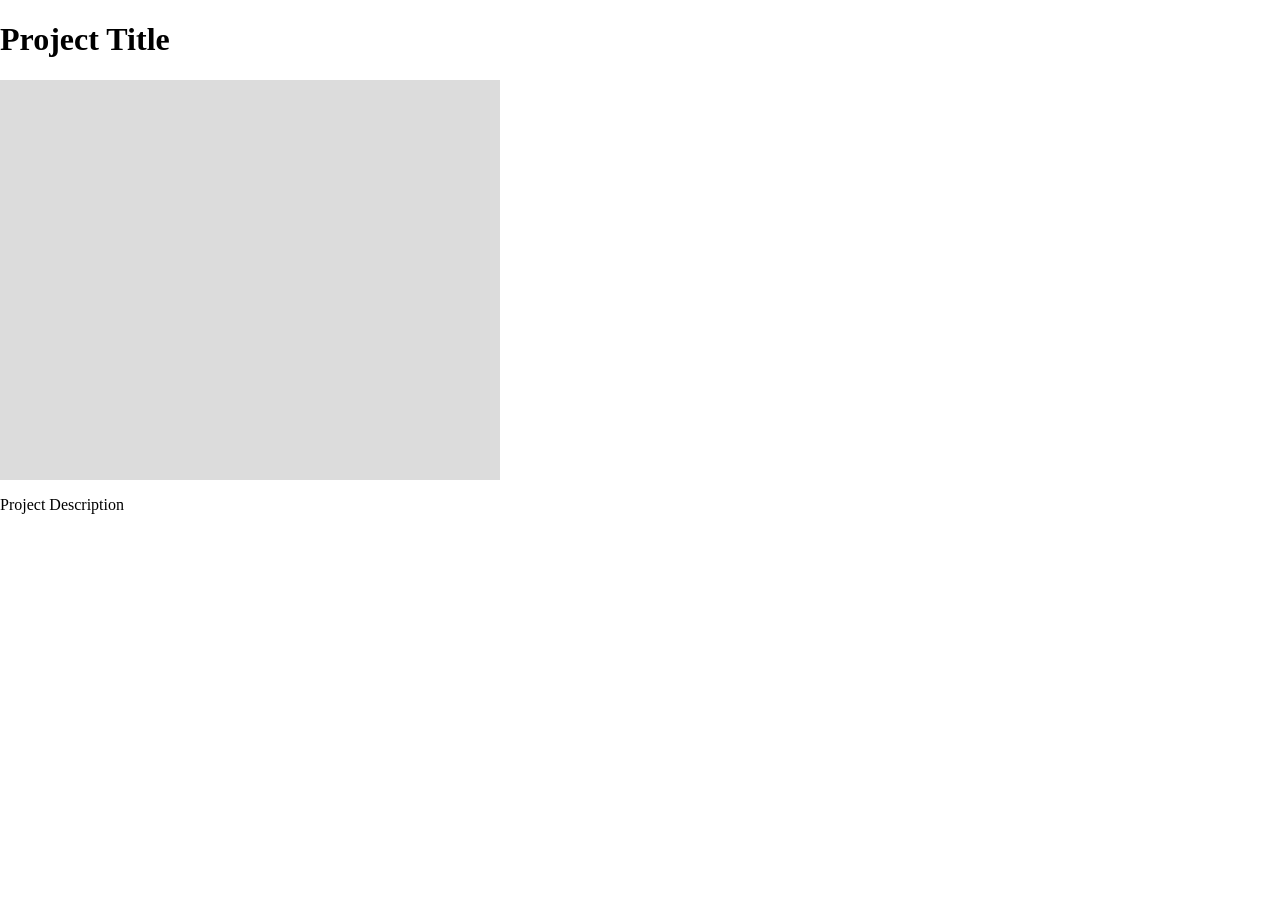
<file: _blank-template/index.html>
<!DOCTYPE html>
<html lang="en">

<head>
  <meta charset="utf-8" />
  <meta name="viewport" content="width=device-width, initial-scale=1.0">

  <title>CCLab Project</title>

  <link rel="stylesheet" type="text/css" href="style.css">

  <script src="libraries/p5.min.js"></script>
  <!-- Uncomment the line below if you use audio. -->
  <!-- <script src="libraries/p5.sound.min.js"></script> -->
</head>

<body>

  <h1>Project Title</h1>

  <!-- the following div will contain the p5 canvas. -->
  <div id="canvasContainer"></div>

  <p>Project Description</p>

  <!-- the script tag below should always be at the bottom, right before the closing body tag -->
  <script src="sketch.js"></script>
</body>

</html>
</file>
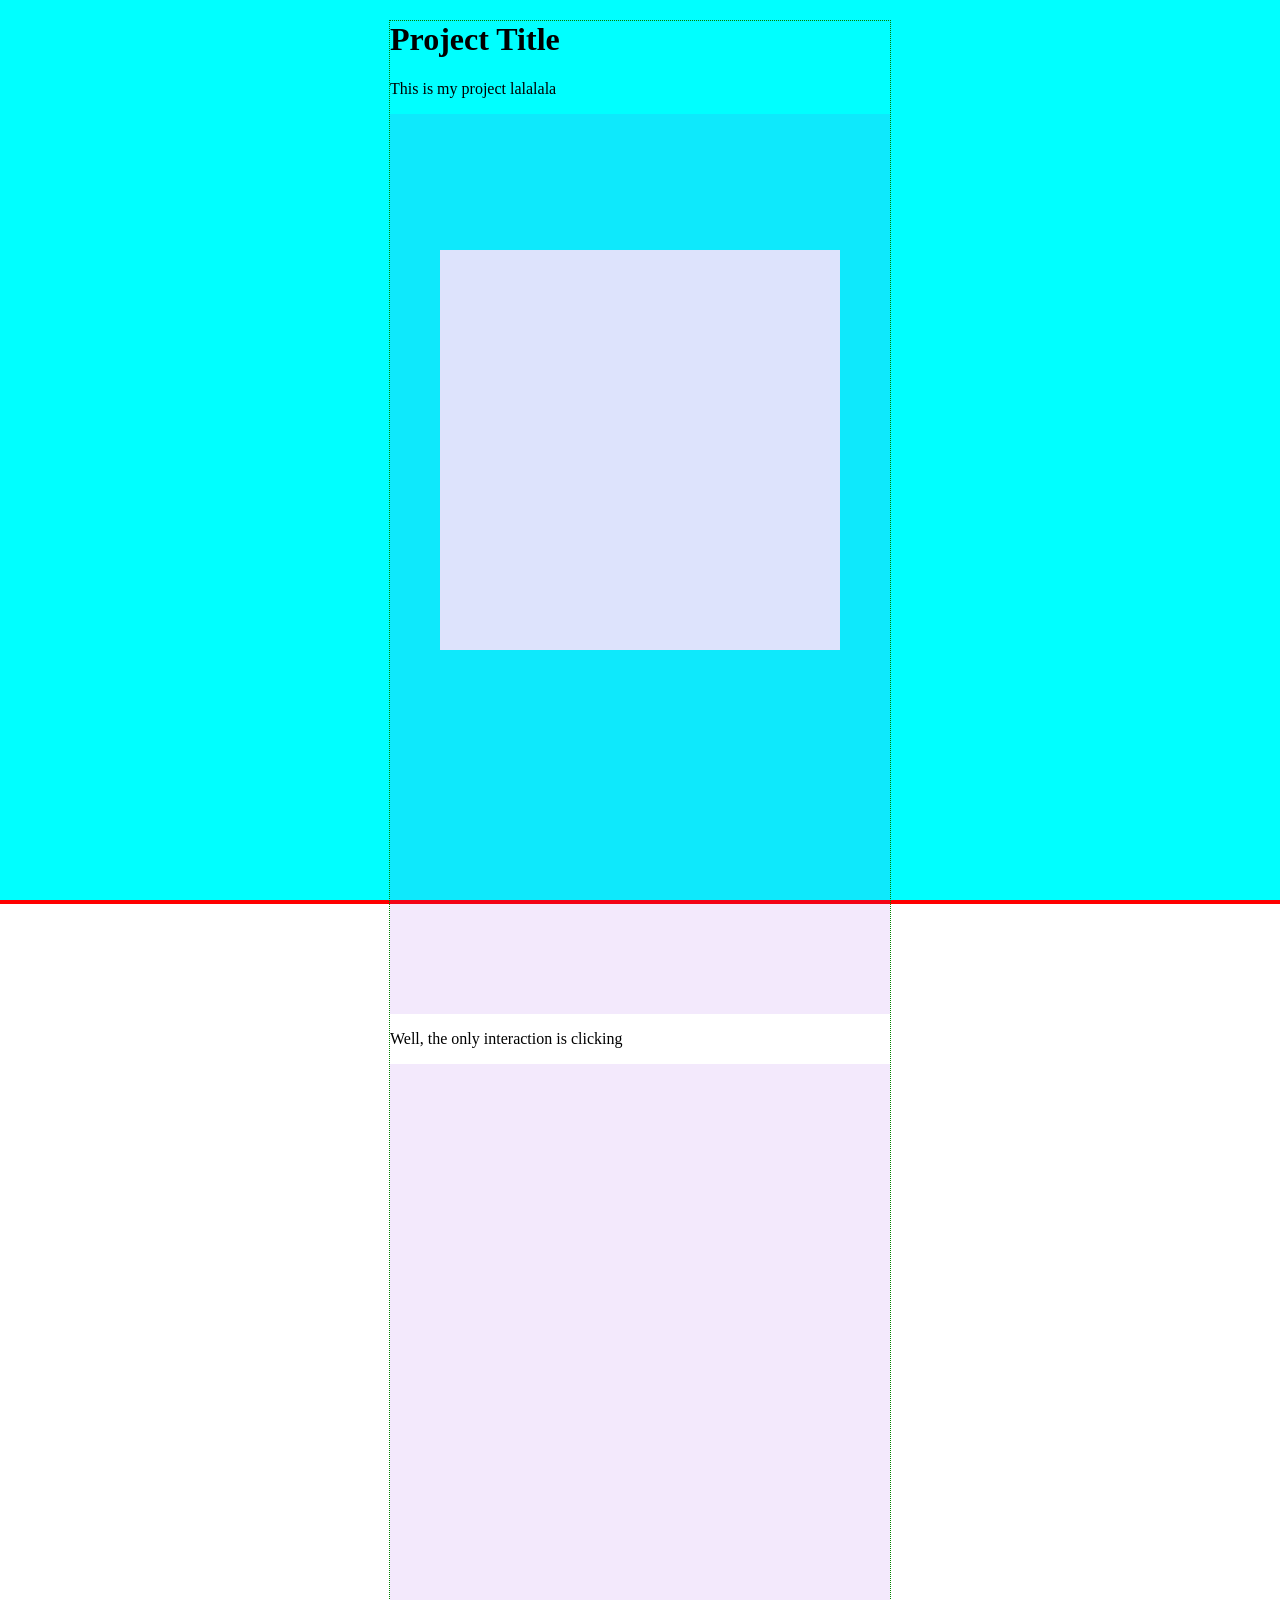
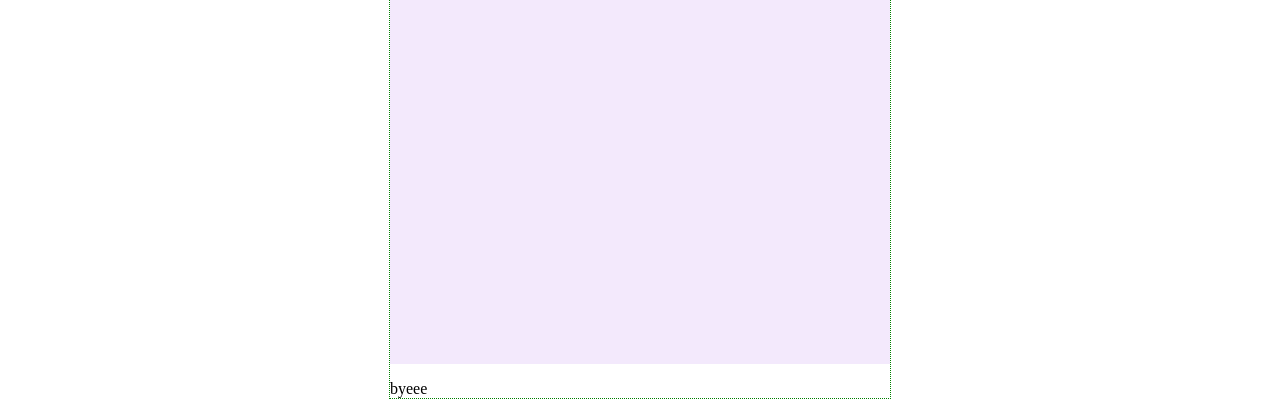
<file: confetti-flex-center/index.html>
<!DOCTYPE html>
<html lang="en">

<head>
  <meta charset="utf-8" />
  <meta name="viewport" content="width=device-width, initial-scale=1.0">

  <title>CCLab Project</title>

  <link rel="stylesheet" type="text/css" href="style.css">

  <script src="libraries/p5.min.js"></script>
  <!-- Uncomment the line below if you use audio. -->
  <!-- <script src="libraries/p5.sound.min.js"></script> -->
</head>

<body>

  

  <!-- the following div will contain the p5 canvas. -->
  <div id="canvasContainer"></div>

  <div class ="textBox">
  <h1>Project Title</h1>
  <p>This is my project lalalala</p>
  <div class ="spacer"> </div>
  <p>Well, the only interaction is clicking</p>
  <div class="spacer"></div>
  <p>byeee</p>
  </div>
 


  <!-- the script tag below should always be at the bottom, right before the closing body tag -->
  <script src="sketch.js"></script>
</body>

</html>
</file>
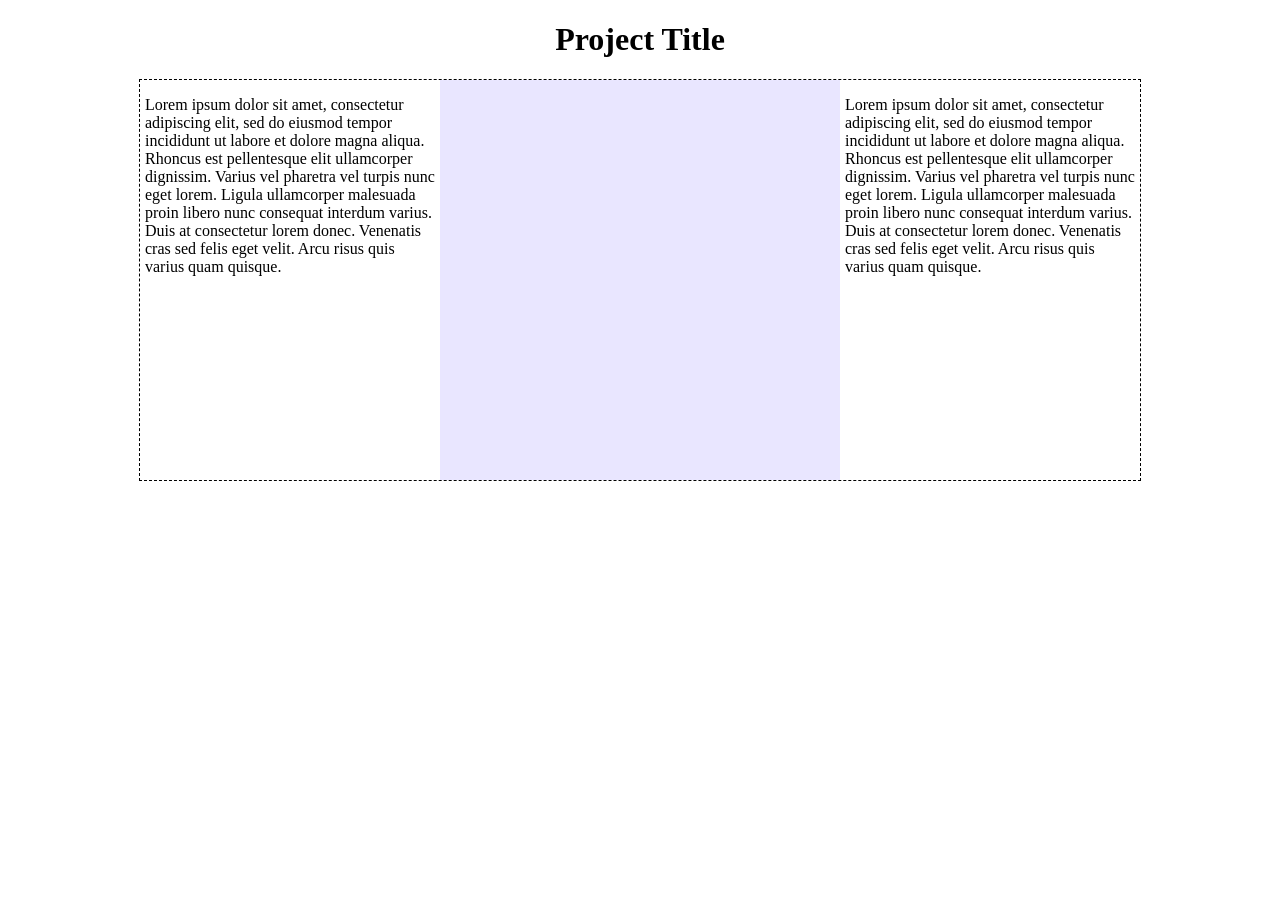
<file: confetti-flexbox/index.html>
<!DOCTYPE html>
<html lang="en">

<head>
  <meta charset="utf-8" />
  <meta name="viewport" content="width=device-width, initial-scale=1.0">

  <title>CCLab Project</title>

  <link rel="stylesheet" type="text/css" href="style.css">

  <script src="libraries/p5.min.js"></script>
  <!-- Uncomment the line below if you use audio. -->
  <!-- <script src="libraries/p5.sound.min.js"></script> -->
</head>

<body>

  <h1>Project Title</h1>

  <div id="mainFlexContainer">
    <p class="intro"> Lorem ipsum dolor sit amet, consectetur adipiscing elit, sed do eiusmod tempor incididunt ut labore et dolore magna aliqua. Rhoncus est pellentesque elit ullamcorper dignissim. Varius vel pharetra vel turpis nunc eget lorem. Ligula ullamcorper malesuada proin libero nunc consequat interdum varius. Duis at consectetur lorem donec. Venenatis cras sed felis eget velit. Arcu risus quis varius quam quisque. </p>

  

  <!-- the following div will contain the p5 canvas. -->
  <div id="canvasContainer"></div>


  <p class="credits"> Lorem ipsum dolor sit amet, consectetur adipiscing elit, sed do eiusmod tempor incididunt ut labore et dolore magna aliqua. Rhoncus est pellentesque elit ullamcorper dignissim. Varius vel pharetra vel turpis nunc eget lorem. Ligula ullamcorper malesuada proin libero nunc consequat interdum varius. Duis at consectetur lorem donec. Venenatis cras sed felis eget velit. Arcu risus quis varius quam quisque. </p>
  </div>
  <!-- the script tag below should always be at the bottom, right before the closing body tag -->
  <script src="sketch.js"></script>
</body>

</html>
</file>
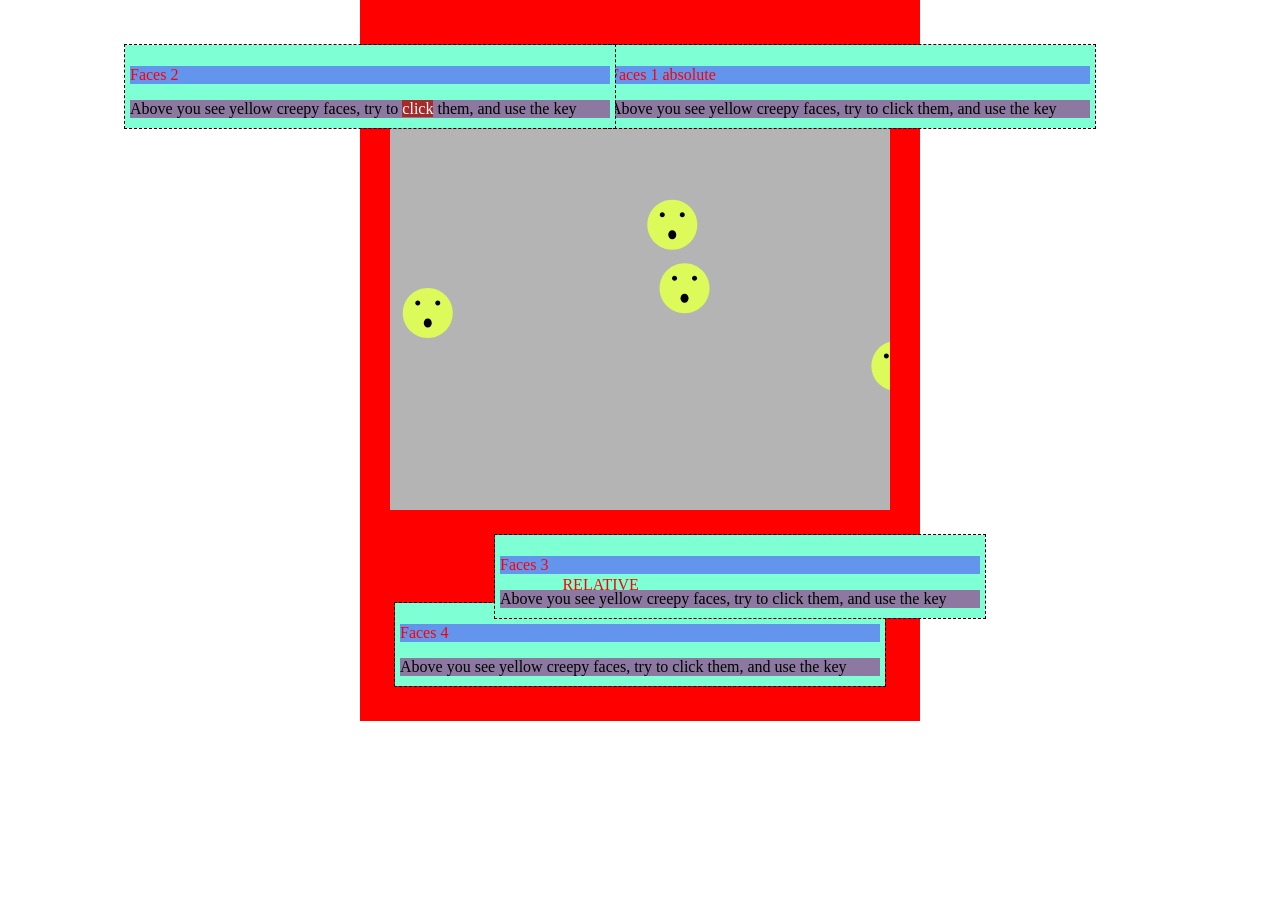
<file: interactive-objects-CSS/index.html>
<!DOCTYPE html>
<html lang="en">

<head>
  <meta charset="utf-8" />
  <meta name="viewport" content="width=device-width, initial-scale=1.0">

  <title>CCLab Project</title>

  <link rel="stylesheet" type="text/css" href="style.css">

  <script src="libraries/p5.min.js"></script>
  <!-- Uncomment the line below if you use audio. -->
  <!-- <script src="libraries/p5.sound.min.js"></script> -->
</head>

<body>
<div id ="mainWrapper" >
  <h1>doing html and css layout</h1>

  <!-- the following div will contain the p5 canvas. -->
  <div id="canvasContainer"></div>

 <div class="textBox box1"> 
  <p class = "miniheadline">Faces 1 absolute</p>
  <p>Above you see yellow creepy faces, try to click them, and use the key</p>

</div>

<div class="textBox box2"> 
  <p class = "miniheadline">Faces 2</p>
  <p>Above you see yellow creepy faces, try to <span class="specialHighlight"> click</span> them, and use the key</p>

</div>

<div class="textBox box3"> 
  <p class = "miniheadline">Faces 3<span
   class="relativeDescription" > RELATIVE</span></p>
  <p>Above you see yellow creepy faces, try to click them, and use the key</p>

</div>

<div class="textBox box4"> 
  <p class = "miniheadline">Faces 4</p>
  <p>Above you see yellow creepy faces, try to click them, and use the key</p>

</div>

  <!-- the script tag below should always be at the bottom, right before the closing body tag -->
  <script src="sketch.js"></script>
</body>

</html>
</file>
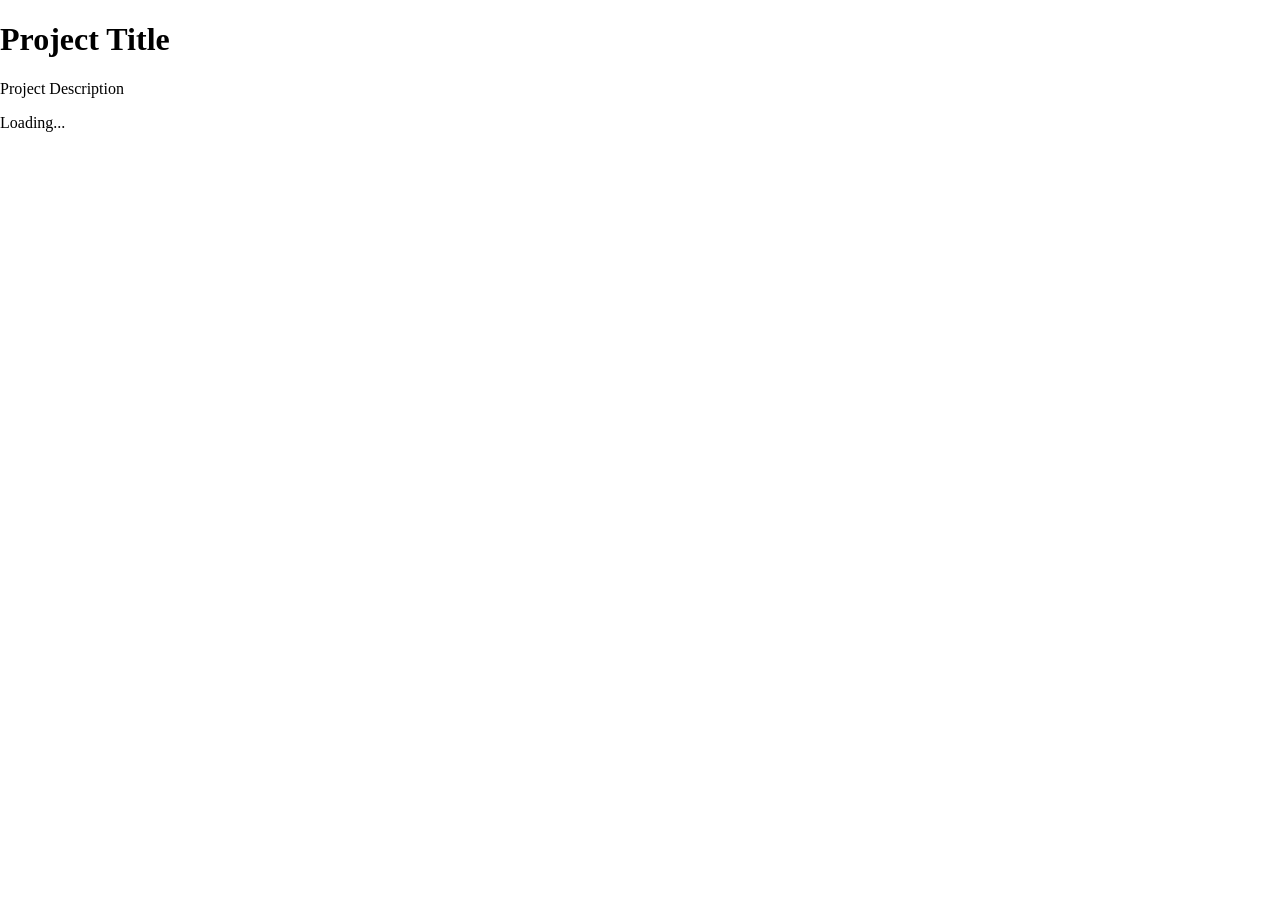
<file: oop_1_LEON/index.html>
<!DOCTYPE html>
<html lang="en">

<head>
  <meta charset="utf-8" />
  <meta name="viewport" content="width=device-width, initial-scale=1.0">

  <title>CCLab Project</title>

  <link rel="stylesheet" type="text/css" href="style.css">

  <script src="libraries/p5.min.js"></script>
  <!-- Uncomment the line below if you use audio. -->
  <script src="libraries/p5.sound.min.js"></script>
</head>

<body>

  <h1>Project Title</h1>

  <!-- the following div will contain the p5 canvas. -->
  <div id="canvasContainer"></div>

  <p>Project Description</p>

  <!-- the script tag below should always be at the bottom, right before the closing body tag -->
  <!-- <script src="sketch.js"></script> -->
  <script src="sketch_ChopSound.js"></script>
</body>

</html>
</file>
<file: _blank-template/style.css>
html, body {
  margin: 0;
  padding: 0;
}

canvas {
  display: block;
}
</file>
<file: confetti-flex-center/style.css>
html, body {
  margin: 0;
  padding: 0;
}

canvas {
  display: block;
}
#canvasContainer{
  position: absolute; 
  z-index: -1;
  top: 0;
  left: 0;
  background-color: aqua;
  outline: 4px red solid;
  width: 100%;
  height: 100vh;
  display: flex;
  justify-content: center;
  align-items: center;
}
.textBox{
  width: 500px;
  margin: auto;
  outline: green 1px dotted;

}
.spacer{
  width: 100%;
  height: 900px;
  background-color: blueviolet;
  opacity:0.1;
}
</file>
<file: confetti-flexbox/style.css>
html, body {
  margin: 0;
  padding: 0;
}

canvas {
  display: block;
}
h1{
  text-align: center;
}
#mainFlexContainer{
  display: flex;
  outline: 1px dashed black;
  flex-direction: column; 
  /* background-color: rgb(215, 85, 42); */
  flex-direction: row;
  width: 100%;
  max-width: 1000px;
  margin: auto;

}

#mainFlexContainer p{
  padding-left: 5px;
  padding-right: 5px
}

@media (max-width: 800px) {
  #mainFlexContainer{
    flex-direction: column; 
    max-width: 500px;
  }
  #canvasContainer{
    order: 1;
  }
  .intro{
    order:2;
  }
  .credits{
    order:3;
  }
  }
</file>
<file: interactive-objects-CSS/style.css>
html, body {
  margin: 0;
  padding: 0;
}

canvas {
  display: block;
}
.textBox p{
  background-color: rgb(140, 120, 160);
  margin-bottom:5px;
}

.textBox .miniheadline{
  color: red;
  background-color: cornflowerblue;
}
.specialHighlight{
  color:white;
  background-color: brown;
}
.textBox{
  background-color: aquamarine;
  width: 480px;
  outline-color: black;
  outline-width: 1px;
  outline-style: dashed;

  padding: 5px;
  margin:5px;
  margin-left: 5px;
}

.box1{
  position: absolute;
  left: 600px;
  top: 40px;
}
.box2{
  position: fixed;
  left: 120px;
  top:40px;
}

.box3{
  position: relative;
  left: 100px;
  top:20px;
}
.relativeDescription{
  position: relative;
  left: 10px;
  top: 20px;
}
#mainWrapper{
  background-color: red;
  width: 500px;
  margin:auto;
  padding: 30px;


}
</file>
<file: oop_1_LEON/style.css>
html, body {
  margin: 0;
  padding: 0;
}

canvas {
  display: block;
}
</file>
